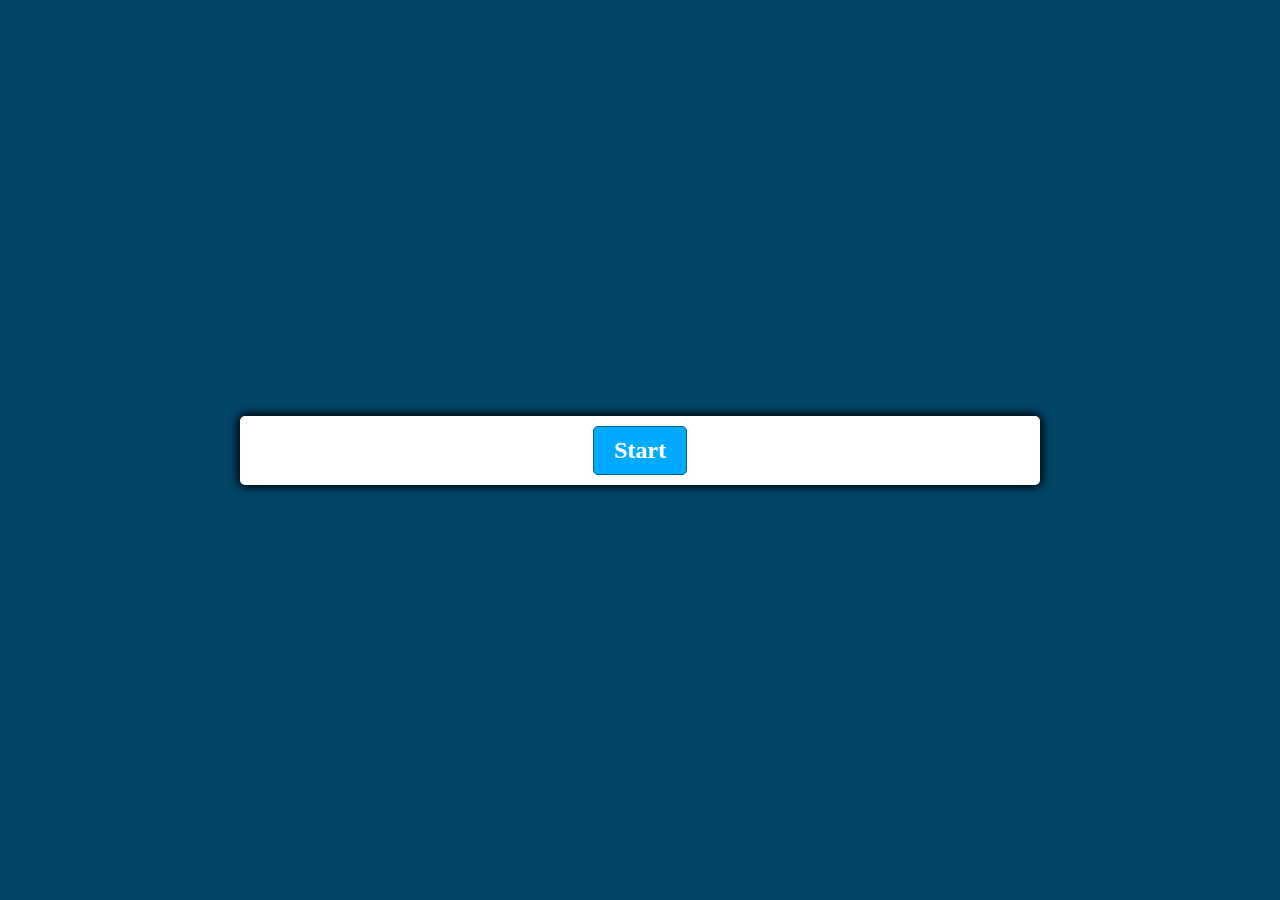
<file: Javascript/Quiz Web with javascript/index.html>
<!DOCTYPE html>
<html lang="en">
<head>
    <meta charset="UTF-8">
    <meta http-equiv="X-UA-Compatible" content="IE=edge">
    <meta name="viewport" content="width=device-width, initial-scale=1.0">
    <title>Quiz App</title>
    <link href="styles.css" rel="stylesheet" type="text/css">
    <script defer src="script.js"></script>
</head>
<body>
    <div class="container">
        <div id="question-container" class="hide">
            <div id="question">Question</div>
            <div id="answer-buttons" class="btn-grid">
                <button class="btn">Answer 1</button>
                <button class="btn">Answer 2</button>
                <button class="btn">Answer 3</button>
                <button class="btn">Answer 4</button>
            </div>
        </div>
        <div class="controls">
            <button id="start-btn" class="start-btn btn">Start</button>
            <button id="next-btn" class="next-btn btn hide">Next</button>
        </div>
    </div>
</body>
</html>
</file>
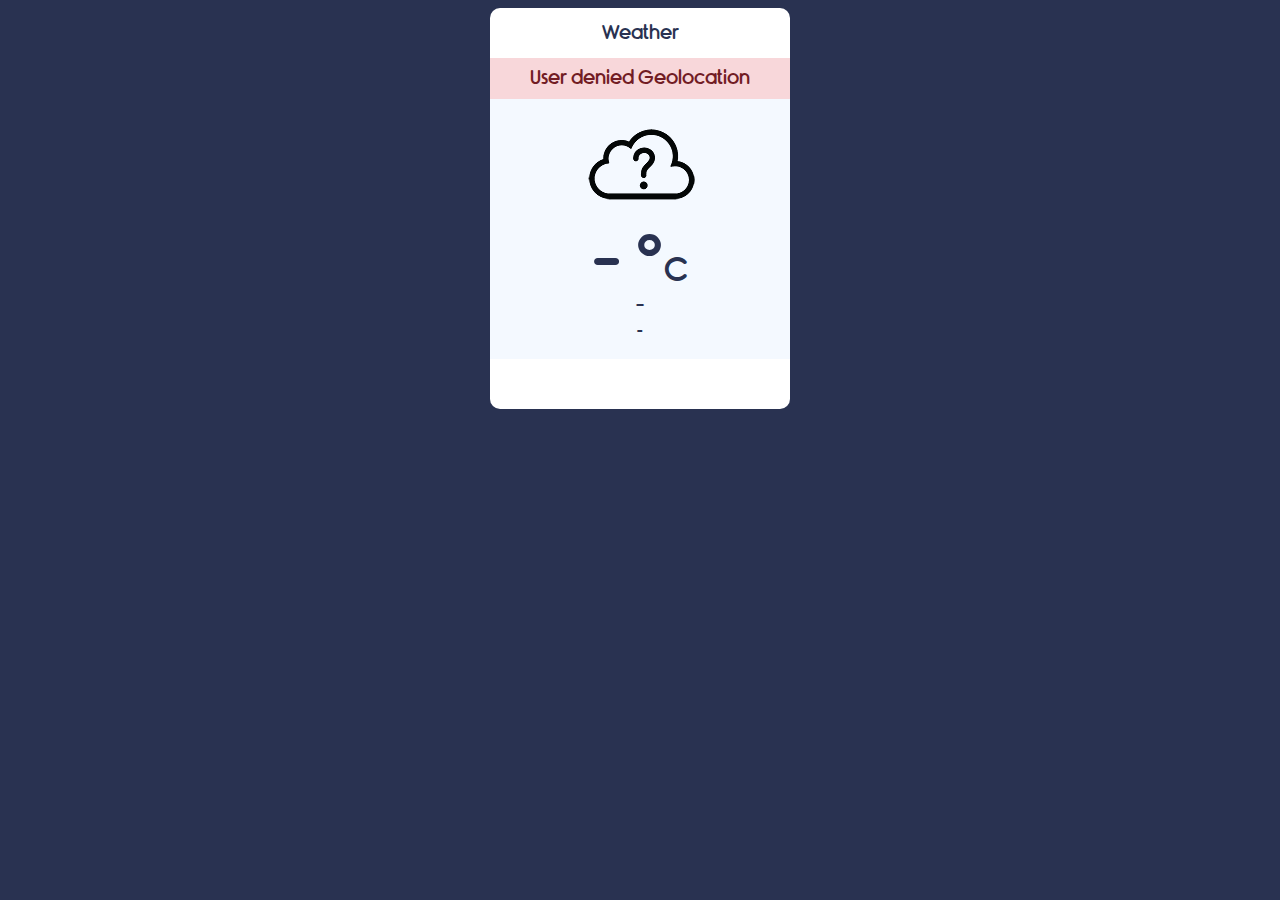
<file: Javascript/Weather App/Weather-App-JavaScript/index.html>
<!DOCTYPE html>
<html lang="en">
<head>
    <meta charset="UTF-8">
    <title>Weather App - JavaScript</title>
    <link rel="stylesheet" href="font/Rimouski.css">
    <link rel="stylesheet" href="style.css">
</head>
<body>
    
    <div class="container">
        <div class="app-title">
            <p>Weather</p>
        </div>
        <div class="notification"> </div>
        <div class="weather-container">
            <div class="weather-icon">
                <img src="icons/unknown.png" alt="">
            </div>
            <div class="temperature-value">
                <p>- °<span>C</span></p>
            </div>
            <div class="temperature-description">
                <p> - </p>
            </div>
            <div class="location">
                <p>-</p>
            </div>
        </div>
    </div>
    
    <script src="app.js"></script>
</body>
</html>
</file>
<file: Javascript/Quiz Web with javascript/styles.css>
/* For all the elements */
*, *::before, *::after {
    box-sizing: border-box;
    font-family: Gotham Rounded;
}

:root {
    --heu-neutral: 200;
    --hue-wrong: 0;
    --hue-correct: 145;
}

body {
    --hue: var(--heu-neutral);
    padding: 0;
    margin: 0;
    display: flex; /* For flex layout */
    width: 100vw;
    height: 100vh;
    /* Below two properties adjust all the elements to the center of the screen */
    justify-content: center;
    align-items: center;
    background: hsl(var(--hue), 100%, 20%);
    font-weight: bold;
}

body.correct {
    --hue: var(--hue-correct); 
}

body.wrong {
    --hue: var(--hue-wrong);
}

.container {
    /* width: 800px; */
    width: 50rem;
    max-width: 80%;
    background-color:white;
    border-radius: 5px;
    padding: 10px;
    /* xOffset yOffset Fadeout Spread */
    box-shadow: 0 0 10px 2px;
}

.btn-grid {
    display: grid;
    /* 2 Columns, auto -> auto width */
    grid-template-columns: repeat(2, auto);
    gap: 10px;
    margin: 20px 0;
}


.btn {
    --hue: var(--heu-neutral);
    border: 1px solid hsl(var(--hue), 100%, 30%);
    background-color: hsl(var(--hue), 100%, 50%);
    border-radius: 5px;
    padding: 5px 10px;
    color: white;
    outline: none;
    font-weight: bold;
}

.btn:hover {
    border-color: black;
}

.btn.correct {
    --hue: var(--hue-correct);
    color: black;
}

.btn.wrong {
    --hue: var(--hue-wrong);
}

.start-btn, .next-btn {
    font-size: 1.5rem;
    font-weight: bold;
    padding: 10px 20px;
}

.controls {
    display: flex;
    justify-content: center;
    align-items: center;
}

.hide {
    display: none;
}
</file>
<file: Javascript/Weather App/Weather-App-JavaScript/font/Rimouski.css>
@font-face {
    font-family: 'Rimouski';
    src: url('rimouski_sb-webfont.woff2') format('woff2'),
         url('rimouski_sb-webfont.woff') format('woff');
    font-weight: normal;
    font-style: normal;

}
</file>
<file: Javascript/Weather App/Weather-App-JavaScript/style.css>
*{
    font-family: "Rimouski";
}

body{
    background-color: #293251;
}

.container{
    width: 300px;    
    background-color: #FFF;
    
    display: block;
    margin: 0 auto;
    
    border-radius: 10px;
    padding-bottom : 50px;
}

.app-title{
    width: 300px;
    height: 50px;
    border-radius: 10px 10px 0 0;
}

.app-title p{
    text-align: center;
    padding: 15px;
    margin: 0 auto;
    font-size: 1.2em;
    color: #293251;
}

.notification{
    background-color: #f8d7da;
    display: none;
}

.notification p{
    color: #721c24;
    font-size: 1.2em;
    margin: 0;
    text-align: center;
    padding: 10px 0;
}

.weather-container{
    width: 300px;
    height: 260px;
    background-color: #F4F9FF;
}

.weather-icon{
    width: 300px;
    height: 128px;
}

.weather-icon img{
    display: block;
    margin: 0 auto;
}

.temperature-value{
    width: 300px;
    height:60px;
}

.temperature-value p{
    padding: 0;
    margin: 0;
    color: #293251;
    font-size: 4em;
    text-align: center;
    cursor: pointer;
}

.temperature-value p:hover{
    
}

.temperature-value span{
    color: #293251;
    font-size: 0.5em;
}

.temperature-description{
    
}

.temperature-description p{
    padding: 8px;
    margin: 0;
    color: #293251;
    text-align: center;
    font-size: 1.2em;
}

.location{
    
}

.location p{
    margin: 0;
    padding: 0;
    color: #293251;
    text-align: center;
    font-size: 0.8em;
}
</file>
